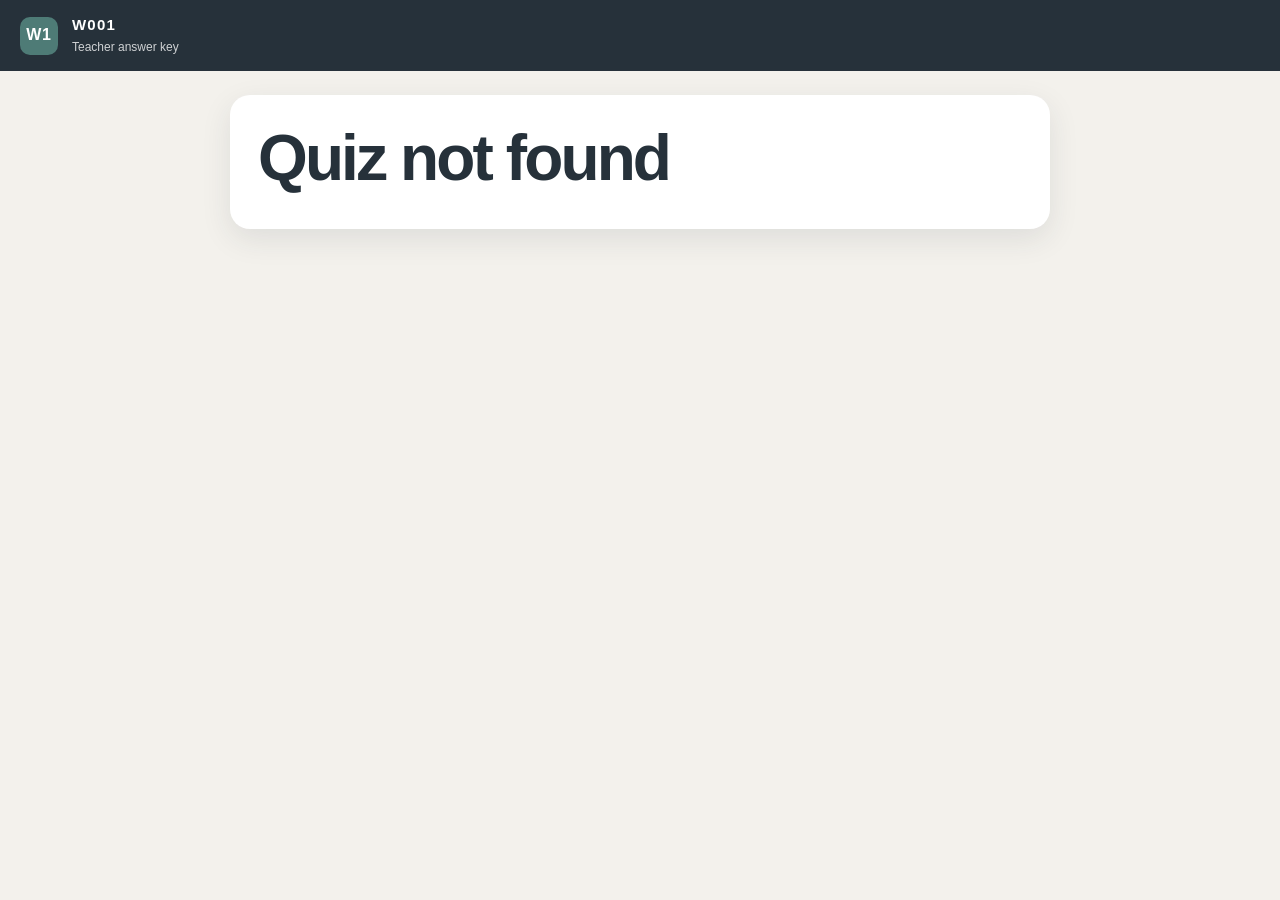
<file: key.html>
<!doctype html><html lang="en"><head><meta charset="utf-8"><meta name="viewport" content="width=device-width,initial-scale=1"><title>W001 Answer key</title><link rel="stylesheet" href="css/styles.css"></head><body>
<header class="topbar"><div class="brandmark">W1</div><div class="brandtext"><strong>W001</strong><span>Teacher answer key</span></div></header>
<main id="app" class="quiz-shell"></main>
<script src="js/config.js"></script><script src="js/quiz-data.js"></script><script src="js/loader.js"></script><script src="js/key.js"></script></body></html>
</file>
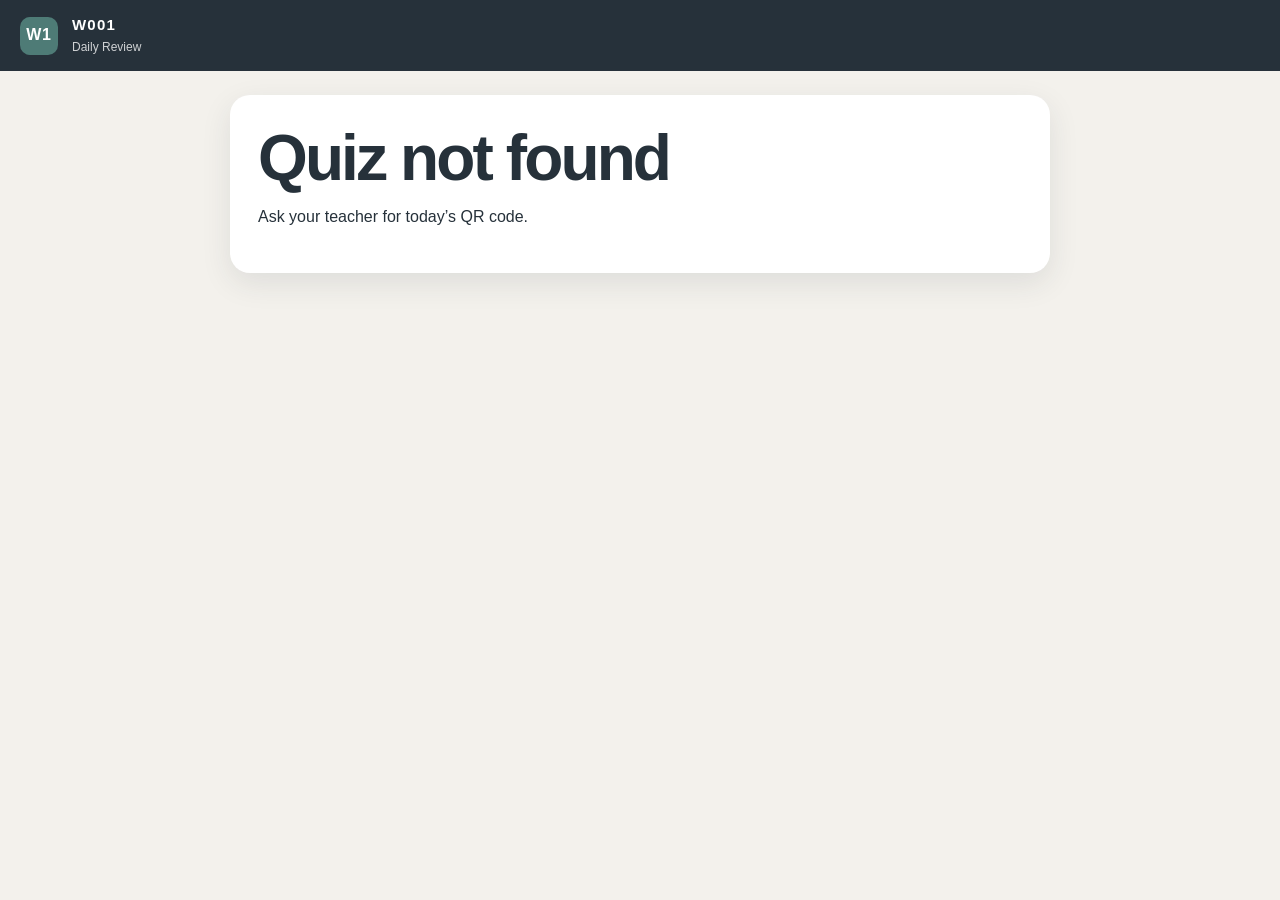
<file: quiz.html>
<!doctype html><html lang="en"><head><meta charset="utf-8"><meta name="viewport" content="width=device-width,initial-scale=1"><title>W001 Daily Review</title><link rel="stylesheet" href="css/styles.css"></head><body>
<header class="topbar"><div class="brandmark">W1</div><div class="brandtext"><strong>W001</strong><span>Daily Review</span></div></header>
<main id="app" class="quiz-shell"></main>
<script src="js/config.js"></script><script src="js/quiz-data.js"></script><script src="js/loader.js"></script><script src="js/quiz.js"></script></body></html>
</file>
<file: css/styles.css>
:root{
  --ink:#26313A; --paper:#F3F1EC; --white:#FFFFFF; --teal:#4E7B76;
  --gold:#B58A3C; --blue:#5B6F8C; --violet:#7A6A8F; --muted:#6B7580;
  --line:#d8d6d0; --good:#2f6b43; --bad:#9c3f36; --shadow:0 10px 30px rgba(38,49,58,.10);
}
*{box-sizing:border-box}
html,body{margin:0;padding:0;background:var(--paper);color:var(--ink);font-family:Arial,"Noto Sans",sans-serif;line-height:1.4}
body{min-height:100vh}
.topbar{background:var(--ink);color:white;padding:14px 20px;display:flex;align-items:center;gap:14px;position:sticky;top:0;z-index:20}
.brandmark{width:38px;height:38px;border-radius:10px;background:var(--teal);display:grid;place-items:center;font-weight:800;letter-spacing:.04em}
.brandtext strong{display:block;font-size:15px;letter-spacing:.08em}.brandtext span{font-size:12px;opacity:.78}
.wrap{width:min(1120px,92vw);margin:34px auto 70px}.hero{display:grid;grid-template-columns:1fr auto;gap:28px;align-items:end;margin-bottom:24px}
.eyebrow{text-transform:uppercase;letter-spacing:.12em;font-size:12px;font-weight:700;color:var(--teal)}
h1{font-size:clamp(34px,6vw,64px);line-height:.98;margin:.25rem 0 .65rem;letter-spacing:-.045em} .lead{font-size:18px;color:var(--muted);max-width:760px}
.phase-rail{display:grid;grid-template-columns:repeat(4,1fr);height:10px;border-radius:999px;overflow:hidden;margin:22px 0 34px}.phase-rail span:nth-child(1){background:var(--teal)}.phase-rail span:nth-child(2){background:var(--gold)}.phase-rail span:nth-child(3){background:var(--blue)}.phase-rail span:nth-child(4){background:var(--violet)}
.toolbar{display:flex;gap:12px;flex-wrap:wrap;align-items:center;margin:20px 0}.toolbar input,.toolbar select{border:1px solid var(--line);background:white;border-radius:10px;padding:11px 12px;font:inherit;color:var(--ink)}
.quiz-grid{display:grid;grid-template-columns:repeat(auto-fit,minmax(280px,1fr));gap:16px}.quiz-card{background:white;border:1px solid var(--line);border-radius:18px;padding:20px;box-shadow:var(--shadow);position:relative;overflow:hidden}.quiz-card::before{content:"";position:absolute;left:0;top:0;bottom:0;width:6px;background:var(--phase,var(--teal))}
.meta{font-size:12px;text-transform:uppercase;letter-spacing:.08em;color:var(--muted);font-weight:700}.quiz-card h2{margin:.35rem 0 .3rem;font-size:22px}.quiz-card p{margin:.2rem 0 1rem;color:var(--muted)}
.btn{appearance:none;border:0;border-radius:10px;padding:11px 14px;background:var(--ink);color:white;font:700 14px Arial;cursor:pointer}.btn:hover{filter:brightness(1.08)}.btn.secondary{background:white;color:var(--ink);border:1px solid var(--line)}.btn.teal{background:var(--teal)}.btn.small{padding:8px 10px;font-size:12px}.btn:disabled{opacity:.45;cursor:not-allowed}
.teacher-panel{margin-top:18px;border-top:1px solid var(--line);padding-top:15px}.qrbox{display:none;background:var(--paper);border-radius:14px;padding:14px;margin-top:12px}.qrbox.open{display:grid;grid-template-columns:156px 1fr;gap:16px;align-items:center}.qr-canvas{background:white;border-radius:12px;padding:8px;width:156px;min-height:156px;display:grid;place-items:center}.qr-canvas img,.qr-canvas canvas{max-width:140px!important;max-height:140px!important}.shareurl{font-size:12px;word-break:break-all;background:white;border:1px solid var(--line);border-radius:8px;padding:8px;margin:8px 0}
.notice{padding:12px 14px;border-left:4px solid var(--gold);background:#fff9ed;border-radius:8px;color:#5d4a27;font-size:14px}
.quiz-shell{width:min(820px,94vw);margin:24px auto 80px}.quiz-head{background:white;border-radius:18px;padding:22px 24px;box-shadow:var(--shadow);border-top:8px solid var(--phase,var(--teal));margin-bottom:18px}.quiz-head h1{font-size:32px;margin:.25rem 0}.progress{height:10px;background:#e4e2dc;border-radius:999px;overflow:hidden;margin:18px 0 4px}.progress>div{height:100%;width:0;background:var(--phase,var(--teal));transition:width .2s}.progress-text{font-size:12px;color:var(--muted);text-align:right}
.qcard{background:white;border:1px solid var(--line);border-radius:18px;padding:22px;box-shadow:var(--shadow);margin:14px 0}.qnum{font-size:12px;font-weight:800;letter-spacing:.09em;color:var(--muted);text-transform:uppercase}.qprompt{font-size:20px;font-weight:700;margin:8px 0 16px}.choices{display:grid;gap:9px}.choice{border:1px solid var(--line);background:white;border-radius:11px;padding:12px 13px;text-align:left;font:inherit;cursor:pointer}.choice:hover{border-color:var(--phase,var(--teal))}.choice.selected{border:2px solid var(--phase,var(--teal));background:#f8faf9}.choice.correct{border-color:var(--good);background:#eef8f0}.choice.incorrect{border-color:var(--bad);background:#fff1ef}
.gap-input{width:100%;font:inherit;padding:12px;border:1px solid var(--line);border-radius:10px}.sort-area{display:grid;gap:12px}.sort-items,.category-box{border:1px dashed #b9b7b0;border-radius:12px;padding:12px;min-height:64px;background:#fbfaf7}.sort-chip{display:inline-block;border:1px solid var(--line);background:white;border-radius:999px;padding:8px 11px;margin:4px;cursor:grab}.sort-chip.selected{outline:3px solid rgba(78,123,118,.25)}.categories{display:grid;grid-template-columns:repeat(auto-fit,minmax(130px,1fr));gap:10px}.category-box h4{margin:0 0 8px;font-size:12px;letter-spacing:.07em}.category-box{cursor:pointer}.category-box.over{background:#f0f5f4}
.reorder-list{display:grid;gap:8px}.reorder-item{display:grid;grid-template-columns:1fr auto;gap:8px;align-items:center;border:1px solid var(--line);border-radius:10px;padding:9px 10px;background:#fff}.reorder-item.dragging{opacity:.45}.move-buttons{display:flex;gap:4px}.move-buttons button{border:1px solid var(--line);background:var(--paper);border-radius:7px;min-width:32px;min-height:32px;cursor:pointer}
.feedback{display:none;margin-top:14px;border-radius:10px;padding:11px 12px;font-size:14px}.feedback.show{display:block}.feedback.good{background:#eef8f0;color:#245333}.feedback.bad{background:#fff1ef;color:#772f29}.navrow{display:flex;gap:10px;justify-content:space-between;margin-top:18px}.score-card{background:white;border-radius:20px;padding:28px;box-shadow:var(--shadow);margin-top:18px}.score-big{font-size:72px;font-weight:800;letter-spacing:-.05em}.answers-review{display:grid;gap:10px;margin-top:22px}.answer-row{border-top:1px solid var(--line);padding-top:12px}.answer-row strong{display:block;margin-bottom:4px}.tiny{font-size:12px;color:var(--muted)}
footer{width:min(1120px,92vw);margin:0 auto 30px;color:var(--muted);font-size:12px}
@media (max-width:650px){.hero{grid-template-columns:1fr}.wrap{margin-top:22px}.qrbox.open{grid-template-columns:1fr}.qr-canvas{margin:auto}.qprompt{font-size:18px}.quiz-head h1{font-size:27px}.score-big{font-size:56px}.topbar{position:static}}
@media (prefers-reduced-motion:reduce){*{scroll-behavior:auto!important;transition:none!important}}

.week-head{margin:18px 0 4px;font-size:1.05rem;color:#26313A}
.quiz-card.soon{opacity:.55}
.quiz-card.soon h2{font-size:1.05rem}
#unitFilter{margin-right:8px}
/* identify (click the word or sentence) */
.identify .tokbox{display:flex;flex-wrap:wrap;gap:8px;margin-top:10px}
.identify.by-sentence .tokbox{flex-direction:column}
.tok{appearance:none;border:1.5px solid var(--line);background:#fff;color:var(--ink);border-radius:10px;padding:9px 12px;font:inherit;font-size:17px;cursor:pointer;text-align:left}
.tok:hover{border-color:var(--teal)}
.tok.selected{border-color:var(--teal);background:#e6f0ee;box-shadow:0 0 0 2px rgba(78,123,118,.25)}
.tok.correct{border-color:var(--good);background:#e5f2e9}
.tok.incorrect{border-color:var(--bad);background:#f6e4e1}
.tok.missed{border-color:var(--good);border-style:dashed;background:#f3f9f4}
.tok:disabled{cursor:default;color:var(--ink);opacity:1}
.locked{pointer-events:none}
@media print{.topbar,.btn{display:none}.answer-row{break-inside:avoid}}
</file>
